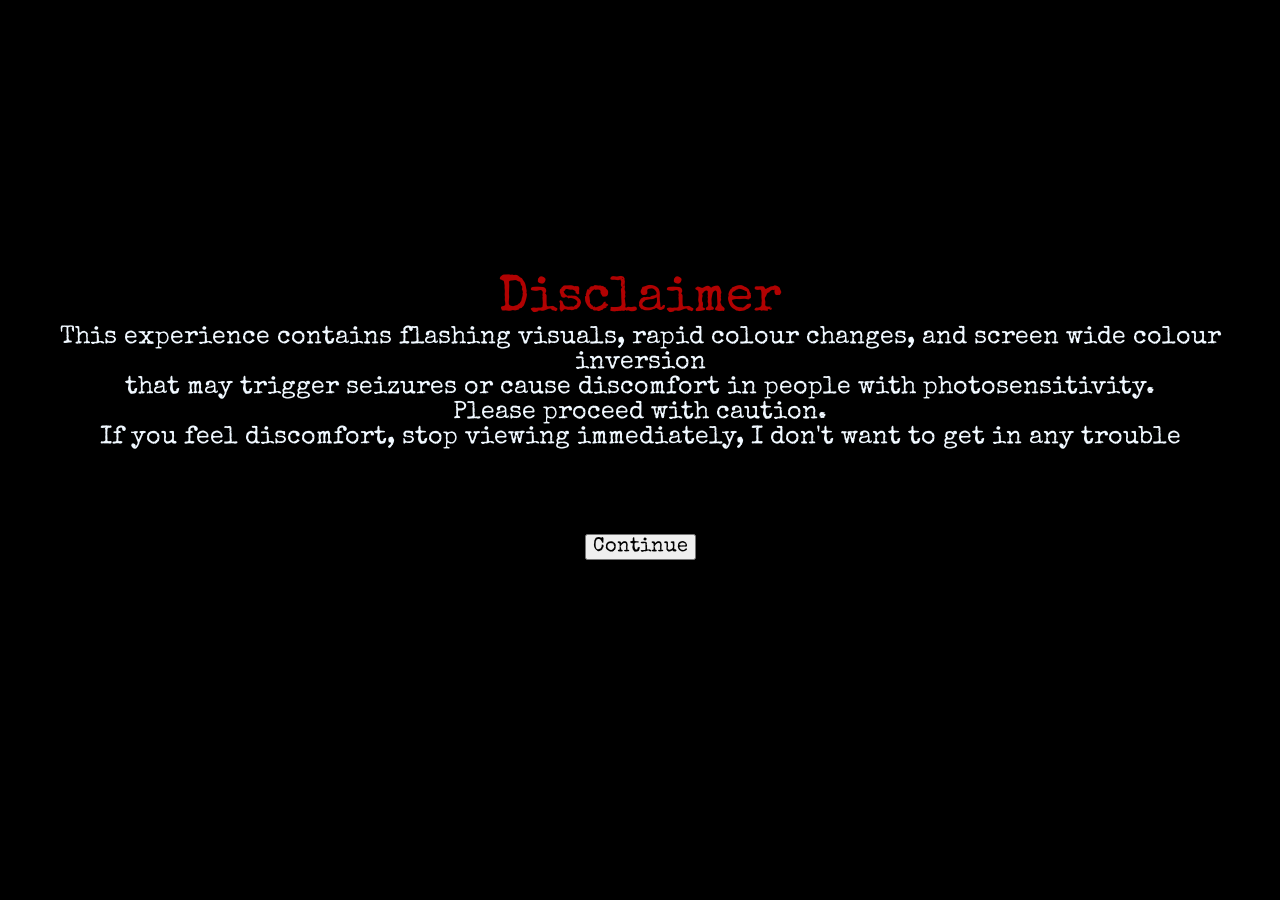
<file: index.html>
<!DOCTYPE html>
<head>
    <link rel="stylesheet" href="./style.css">
    <title>WhiteEyes</title>
</head>
<body>
    <div id="warningPlate">
        <div id="warning">Disclaimer</div>
        <div id="disclaimer">This experience contains flashing visuals, rapid colour changes, and screen wide colour inversion <br> that may trigger seizures or cause discomfort in people with photosensitivity. <br>Please proceed with caution. <br> If you feel discomfort, stop viewing immediately, I don't want to get in any trouble <br></div>
    </div>
    <div id="continue">
        <button onclick="window.location='./crows'" id="confirmation">Continue</button>
    </div>
</body>
</html>
</file>
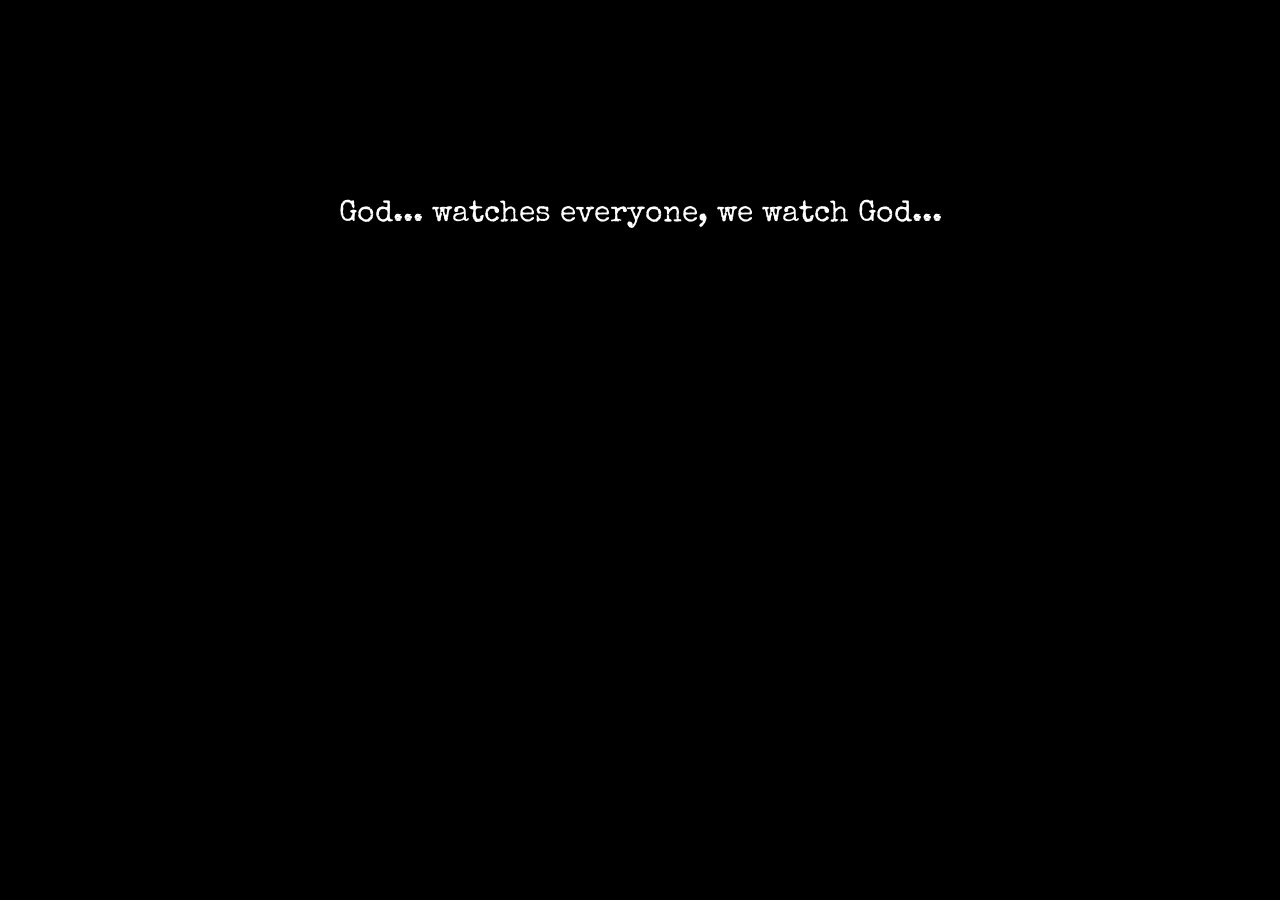
<file: death/index.html>
<!DOCTYPE html>
<head>
    <link rel="stylesheet" href="./style.css">
    <script src="./script.js" defer></script>
    <title>WhiteEyes</title>
</head>
<body>
    <div id="root">
        <div class="monolog" id="dialogues">
            <div class="monolog" id="di1">
                God... watches everyone, we watch God...
            </div>
            <div class="monolog" id="di2">
                from dust we all came, and to dust you all shall return..
            </div>
        </div>
        <img id="eye" src="../assets/finalEye.png" alt="">
        <div id="endingLog">
            <div>Dont Look Back</div>
            <div>Dont Move</div>
            <div>Dont Breathe</div>
        </div>
    </div>
    <div id="creds">
        WhiteEyes
    </div>
</body>
</html>
</file>
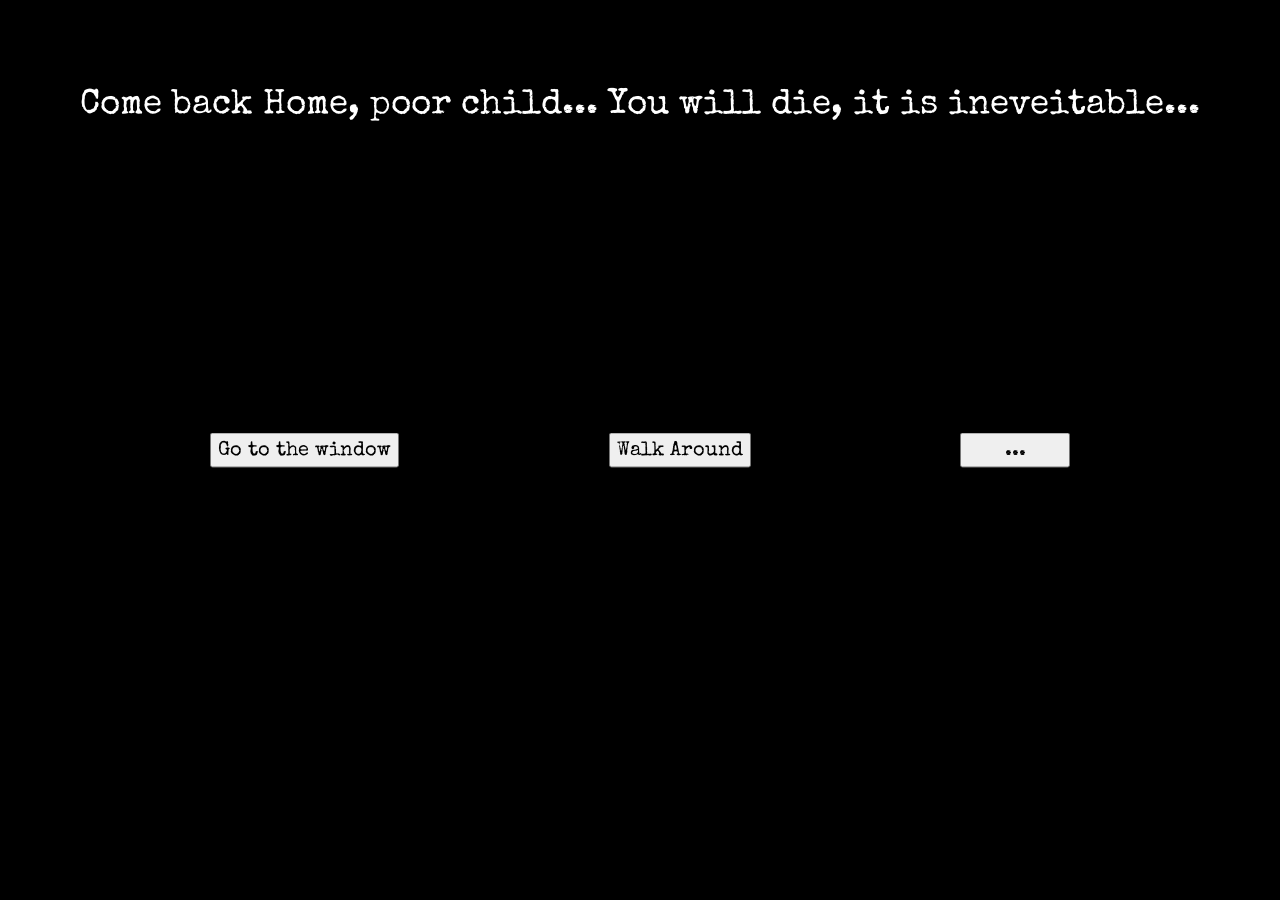
<file: Home/index.html>
<!DOCTYPE html>
<head>
    <link rel="stylesheet" href="./style.css">
    <script src="./script.js" defer></script>
    <title>WhiteEyes</title>
</head>
<body>
    <div id="homeplate">
        <div id="text">
            Come back Home, poor child... You will die, it is ineveitable...
        </div>
    </div>

    <div id="itemsTray">
        <button onclick="window.location ='../window/'" class="options">Go to the window</button>
        <button onclick="window.location = '../death/'" class="options">Walk Around</button>
        <button onclick="window.open('https://www.youtube.com/watch?v=dQw4w9WgXcQ', '_blank')" class="options" style="width: 110px;">...</button>
    </div>
</body>
</html>
</file>
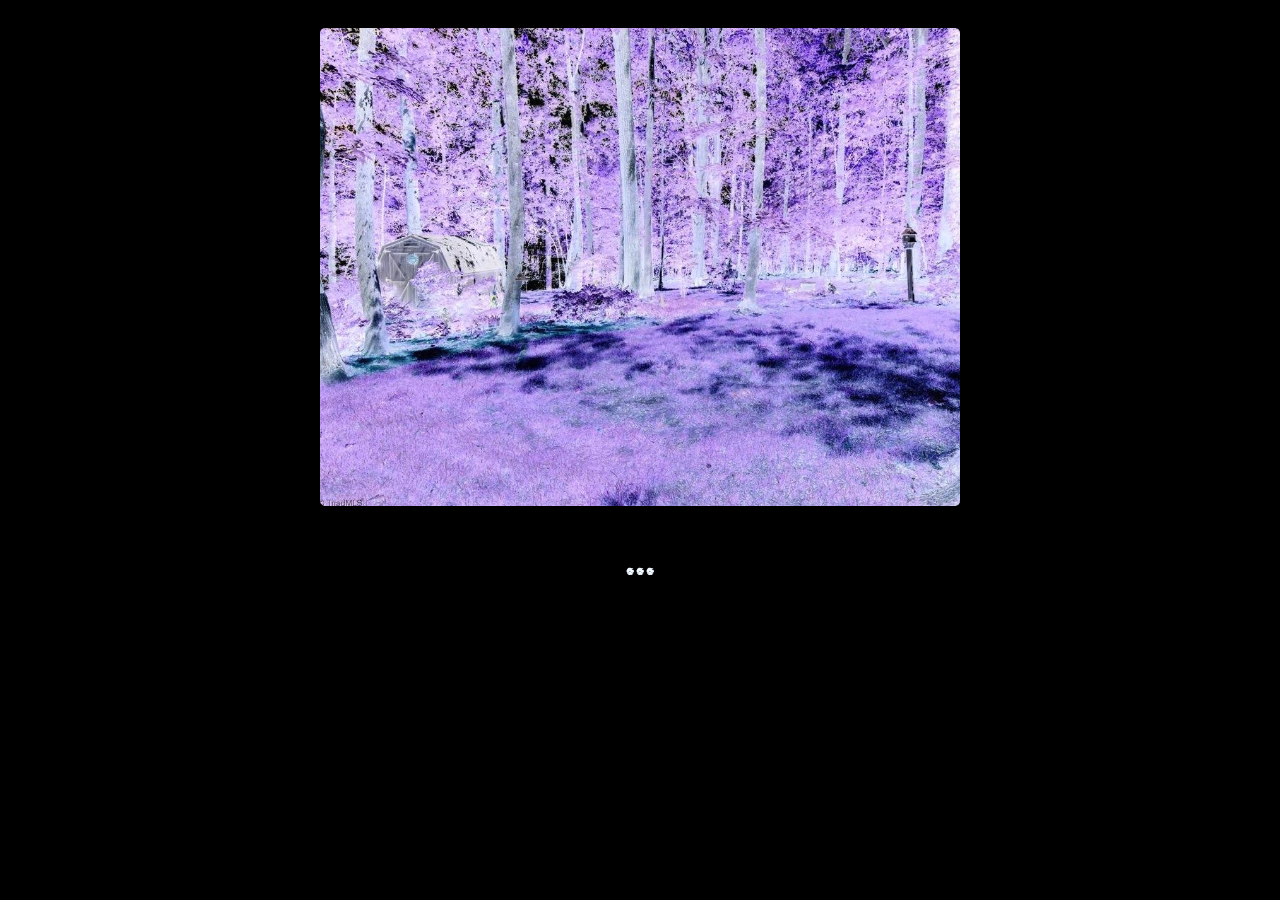
<file: window/index.html>
<!DOCTYPE html>
<head>
    <title>WhiteEyes</title>
    <link rel="stylesheet" href="./style.css">
    <script src="./script.js" defer></script>
</head>
<body>
    <div id="windowFrame">
        <img id="backyard" src="../assets/backyard.jpg" alt="">
    </div>
    <div id="dialog">
        Oh... what a beautiful backyard...
    </div>
</body>
</html>
</file>
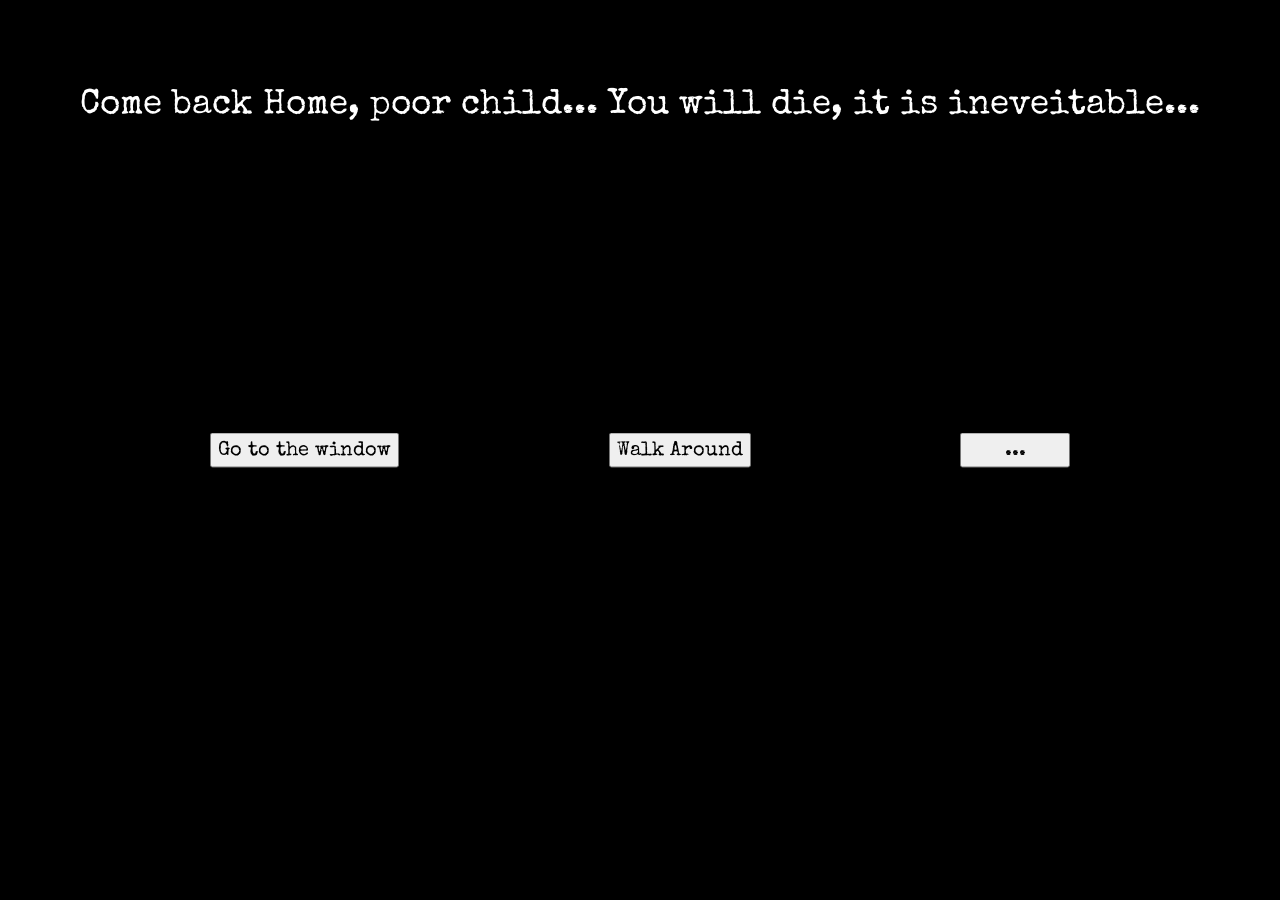
<file: WhiteEyes/Home/index.html>
<!DOCTYPE html>
<head>
    <link rel="stylesheet" href="./style.css">
    <script src="./script.js" defer></script>
    <title>WhiteEyes</title>
</head>
<body>
    <div id="homeplate">
        <div id="text">
            Come back Home, poor child... You will die, it is ineveitable...
        </div>
    </div>

    <div id="itemsTray">
        <button onclick="window.location ='../window/'" class="options">Go to the window</button>
        <button onclick="window.location = '../Death/'" class="options">Walk Around</button>
        <button onclick="window.open('https://www.youtube.com/watch?v=dQw4w9WgXcQ', '_blank')" class="options" style="width: 110px;">...</button>
    </div>
</body>
</html>
</file>
<file: style.css>
@import url('https://fonts.googleapis.com/css2?family=Lacquer&family=Special+Elite&display=swap');

body{
    background-color: black;
    font-family: "Special Elite";
    padding-top: 0;
}

#warningPlate{
    margin: 0 auto;
    margin-top: 50vh;
    transform: translateY(-100%);
    text-align: center;
}

#warning{
    font-size: 50px;
    color: rgb(177, 2, 2);
}

#disclaimer{
    font-size: 25px;
    color: aliceblue;
}

#continue{
    margin: 0 auto;
    text-align: center;
    transform: translateY(-350%);
}

#confirmation{
    font-size: 20px;
    font-family: "Special Elite";
}
</file>
<file: death/style.css>
@import url('https://fonts.googleapis.com/css2?family=Lacquer&family=Special+Elite&display=swap');

body{
    background-color: black;
    font-family: "Special Elite";
    padding-top: 0;
}

@keyframes fadeIn{
    from{opacity: 0;}
    to{opacity: 1;}
}
@keyframes fadeOut{
    from{opacity: 1;}
    to{opacity: 0;}
}

@keyframes shake {
    0%   { transform: translate(-50%, -50%) translate(0, 0); }
    20%  { transform: translate(-50%, -50%) translate(-8px, 4px); }
    40%  { transform: translate(-50%, -50%) translate(7px, -5px); }
    60%  { transform: translate(-50%, -50%) translate(-5px, -3px); }
    80%  { transform: translate(-50%, -50%) translate(6px, 4px); }
    100% { transform: translate(-50%, -50%) translate(0, 0); }
}

#dialogues{
    color: white;
    font-size: 30px;
    display: flex;
    flex-direction: column;
    gap: 40px;
    margin: 200px auto 0;
    text-align: center;
}

#di1, #di2, #di3{
    opacity: 0;
}

#endingLog{
    display: none;
    opacity: 0;
    position: absolute;
    top: 25%;
    left: 0;
    width: 100%;
    transform: translateY(-50%);
    display: flex;
    align-items: center;
    justify-content: space-evenly;
    color: white;
    font-size: 34px;

}

#eye{
    display: none;
    opacity: 0;
    position: absolute;
    top: 50%;
    left: 50%;
    transform: translate(-50%, -50%);
}

#creds{
    display: none;
    top: 45%;
    left: 50%;
    position: absolute;
    color: white;
    transform: translateX(-45%);
    font-size: 30px;
}
</file>
<file: Home/style.css>
@import url('https://fonts.googleapis.com/css2?family=Lacquer&family=Special+Elite&display=swap');

@keyframes glitch{
    78%{filter: invert(1);}
    86%{filter: none;}
    92%{filter: invert(1);}
    95%{filter: none;}
    97%{filter: invert(1);}
}

@keyframes glitchBG{
    78%{background-color: aliceblue;}
    86%{background-color: black;}
    92%{background-color: aliceblue;}
    95%{background-color: black;}
    97%{background-color: aliceblue;}
}

@keyframes fadeIn{
    from{opacity: 0;}
    to{opacity: 1;}
}

@keyframes btnHover{
    from{box-shadow: none;}
    to{box-shadow: 0px 0px 25px 3px rgba(208, 208, 195, 0.886);}
}

body{
    /* animation: glitchBG 3s steps(1, end) infinite; */
    background-color: black;
    color: white;
    font-family: "Special Elite";
}

.options{
    animation: glitch 3s steps(1, end) infinite; 
    font-family: "Special Elite";
    font-size: 20px;
    height: 35px;
    width: auto;
}

.options:hover{
    animation: btnHover 0.15s linear forwards;
}

#homeplate{
    opacity: 0;
    padding-top: 80px;
    font-size: 35px;
    margin: 0 auto;
    text-align: center;
}

#text{
    animation: glitch 3s steps(1, end) infinite;
}

#itemsTray{
    opacity: 0;
    position: absolute;
    top: 50%;
    left: 0;
    width: 100%;
    transform: translateY(-50%);
    display: flex;
    align-items: center;
    justify-content: space-evenly;
}
</file>
<file: window/style.css>
@import url('https://fonts.googleapis.com/css2?family=Lacquer&family=Special+Elite&display=swap');

@keyframes glitch{
    78%{filter: invert(1);}
    86%{filter: none;}
    92%{filter: invert(1);}
    95%{filter: none;}
    100%{filter: invert(1);}
}

@keyframes fadeIn{
    from{opacity: 0;}
    to{opacity: 1;}
}

body{
    background-color: black;
    font-family: "Special Elite";
    color: aliceblue;
    padding: 20px;
}

#dialog{
    animation: fadeIn 3s linear forwards;
    opacity: 0;
    text-align: center;
    margin-top: 3rem;
    font-size: 30px;
}

#backyard{
    opacity: 0;
    animation: fadeIn 3s linear forwards;
    margin: 0 auto;
    display: block;
    width: 40rem;
    height: auto;
    border-radius: 5px;
}
</file>
<file: WhiteEyes/Home/style.css>
@import url('https://fonts.googleapis.com/css2?family=Lacquer&family=Special+Elite&display=swap');

@keyframes glitch{
    78%{filter: invert(1);}
    86%{filter: none;}
    92%{filter: invert(1);}
    95%{filter: none;}
    97%{filter: invert(1);}
}

@keyframes glitchBG{
    78%{background-color: aliceblue;}
    86%{background-color: black;}
    92%{background-color: aliceblue;}
    95%{background-color: black;}
    97%{background-color: aliceblue;}
}

@keyframes fadeIn{
    from{opacity: 0;}
    to{opacity: 1;}
}

@keyframes btnHover{
    from{box-shadow: none;}
    to{box-shadow: 0px 0px 25px 3px rgba(208, 208, 195, 0.886);}
}

body{
    /* animation: glitchBG 3s steps(1, end) infinite; */
    background-color: black;
    color: white;
    font-family: "Special Elite";
}

.options{
    animation: glitch 3s steps(1, end) infinite; 
    font-family: "Special Elite";
    font-size: 20px;
    height: 35px;
    width: auto;
}

.options:hover{
    animation: btnHover 0.15s linear forwards;
}

#homeplate{
    opacity: 0;
    padding-top: 80px;
    font-size: 35px;
    margin: 0 auto;
    text-align: center;
}

#text{
    animation: glitch 3s steps(1, end) infinite;
}

#itemsTray{
    opacity: 0;
    position: absolute;
    top: 50%;
    left: 0;
    width: 100%;
    transform: translateY(-50%);
    display: flex;
    align-items: center;
    justify-content: space-evenly;
}
</file>
